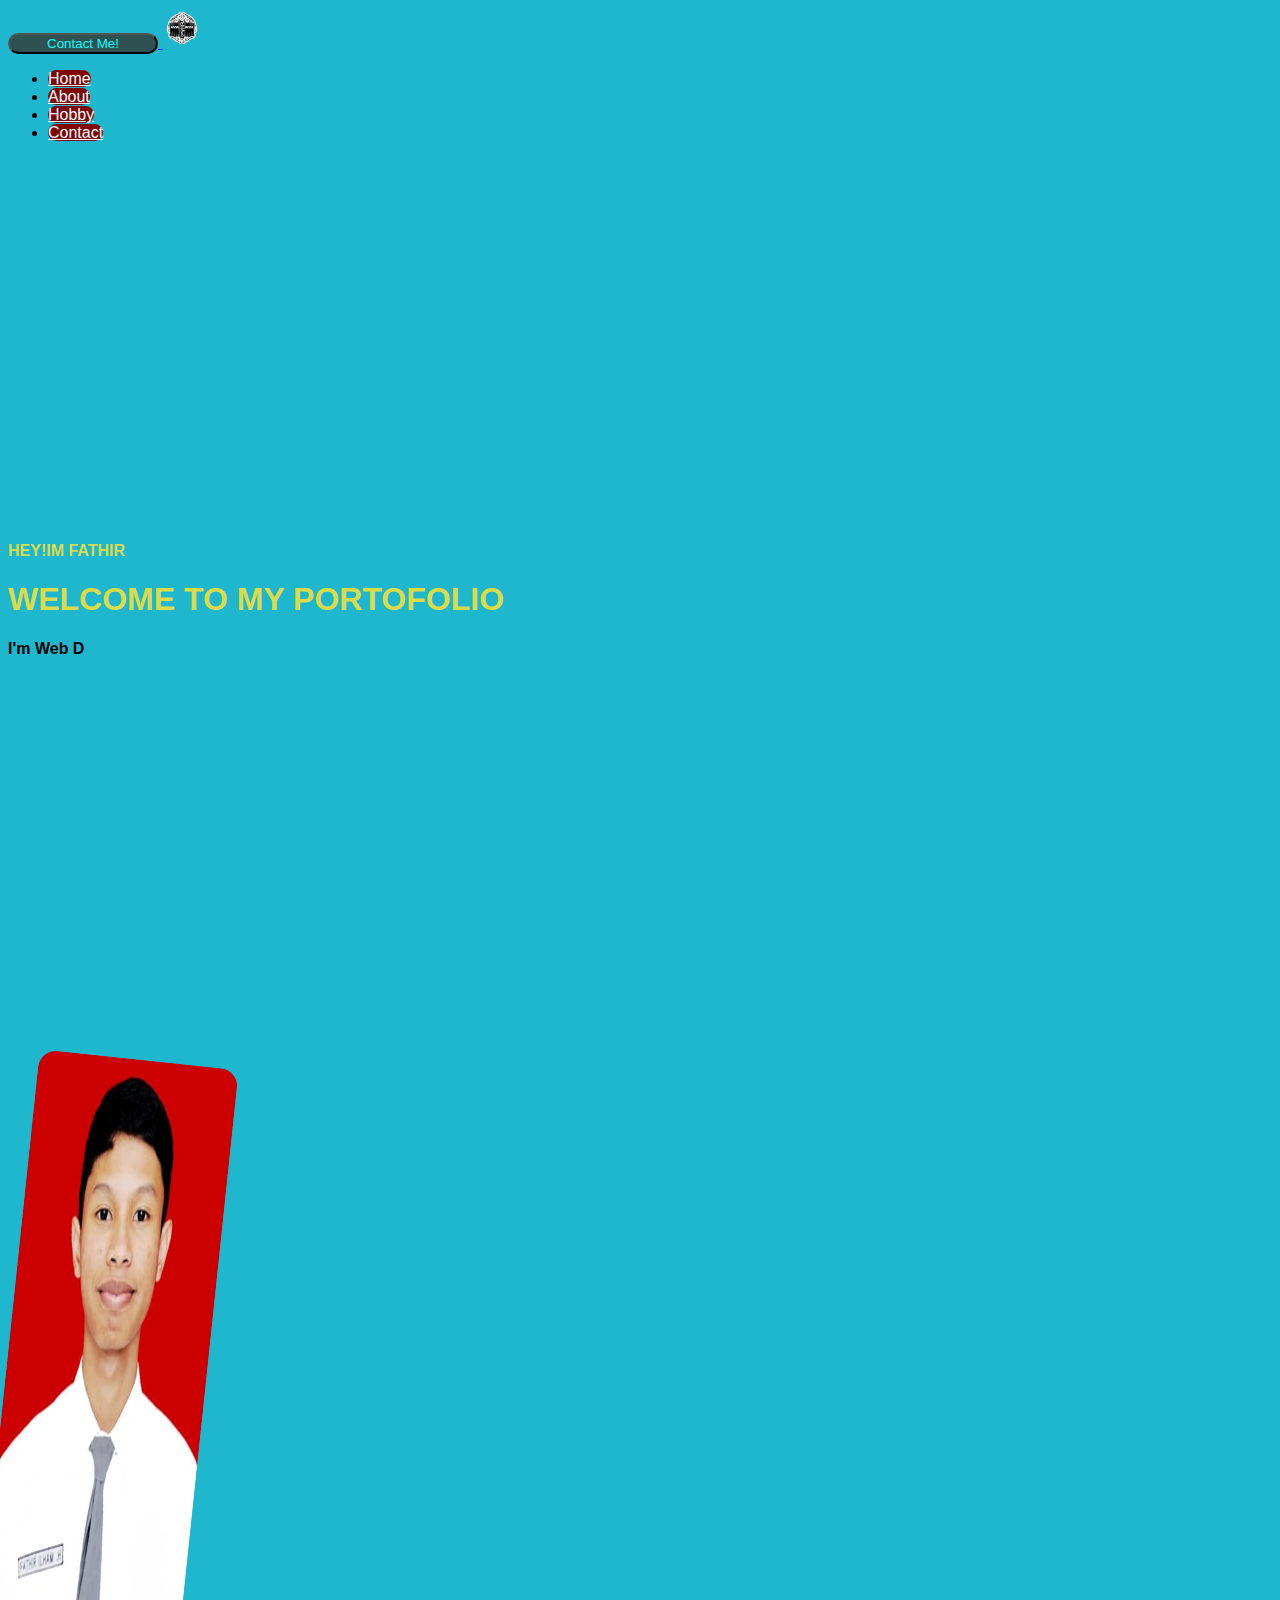
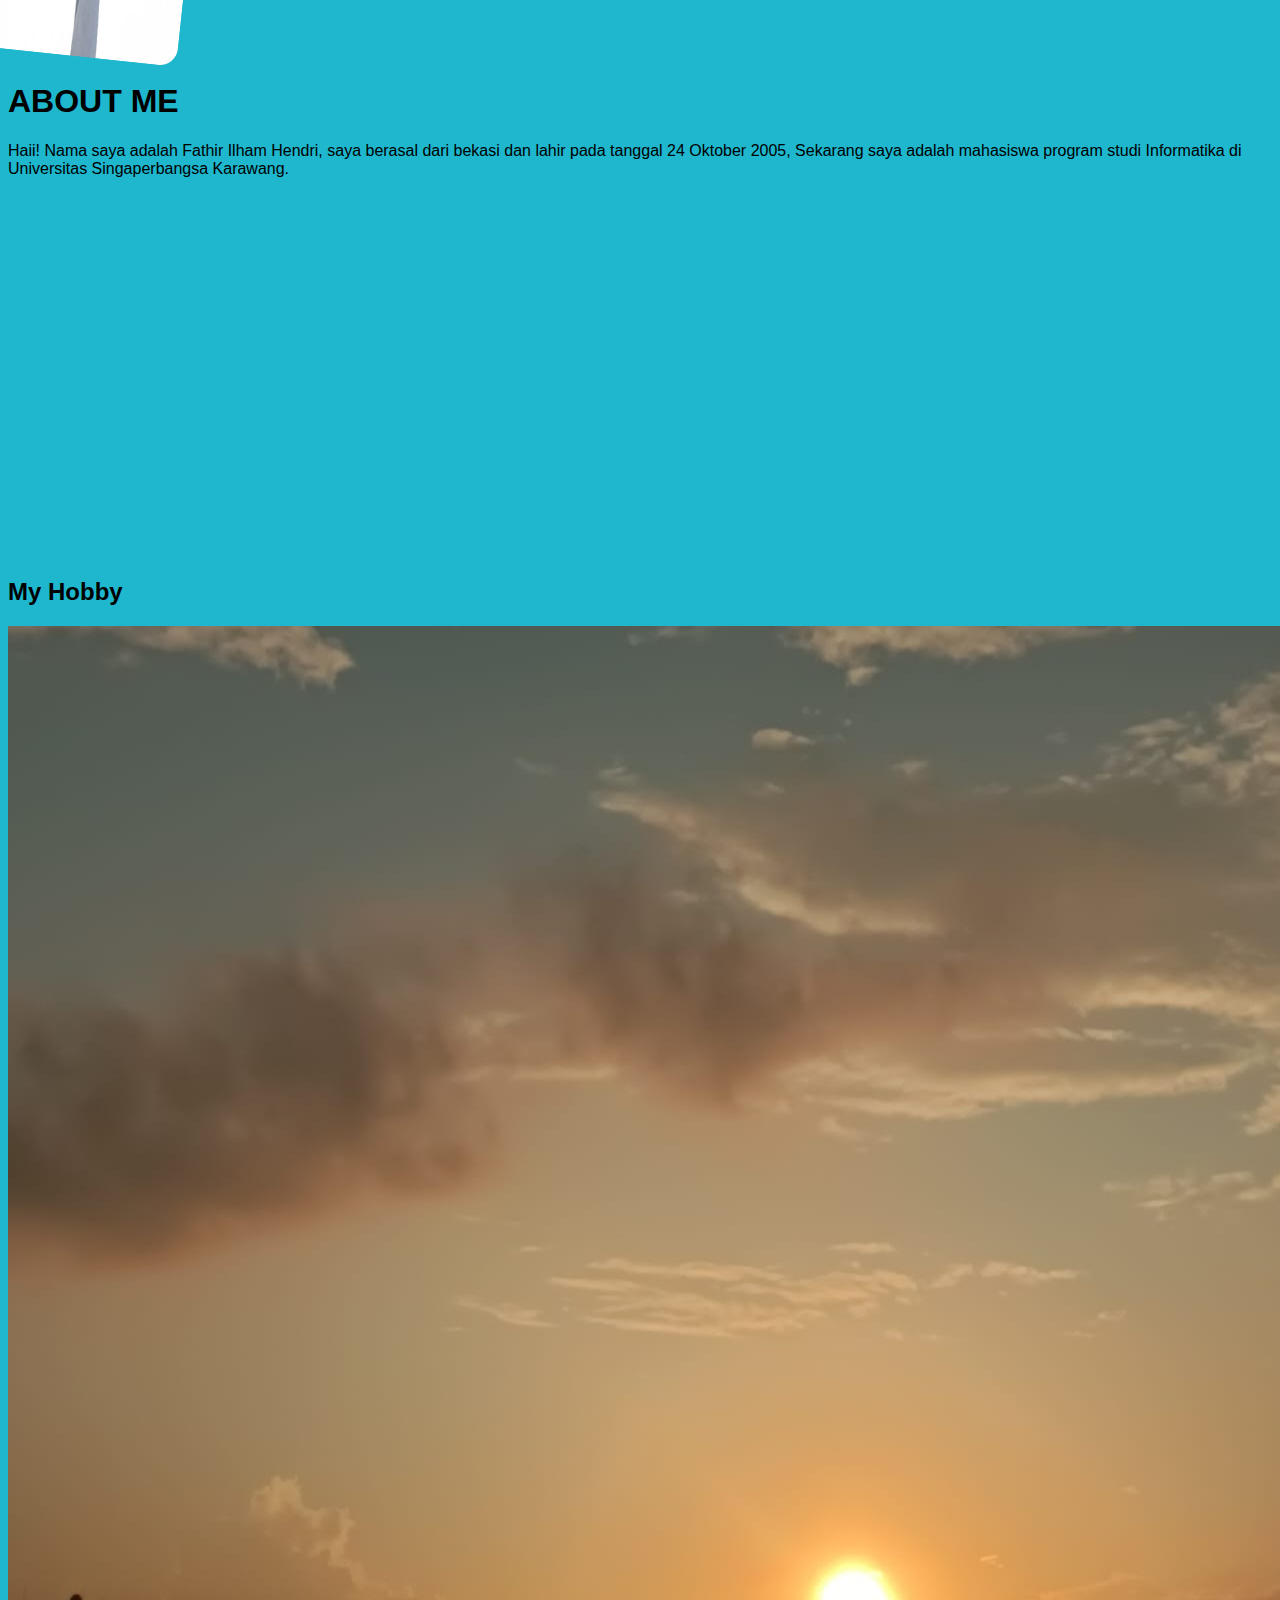
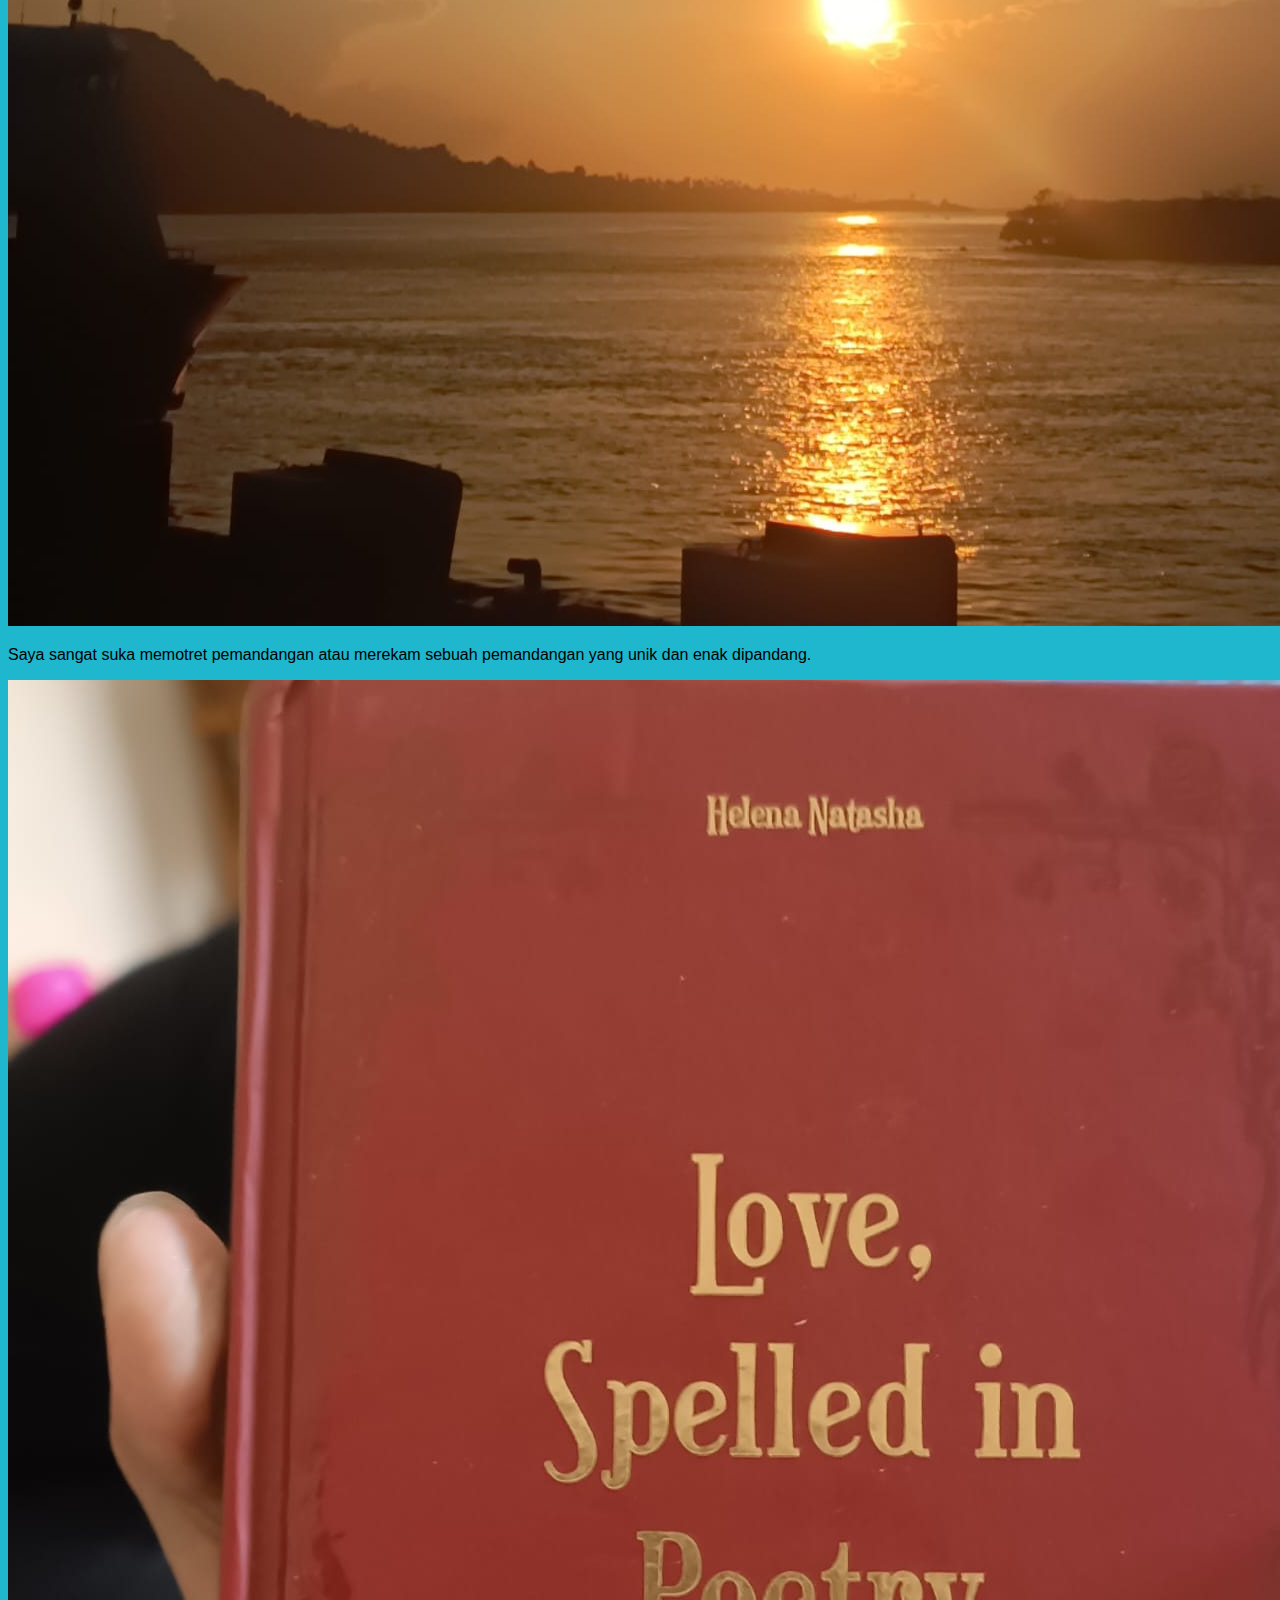
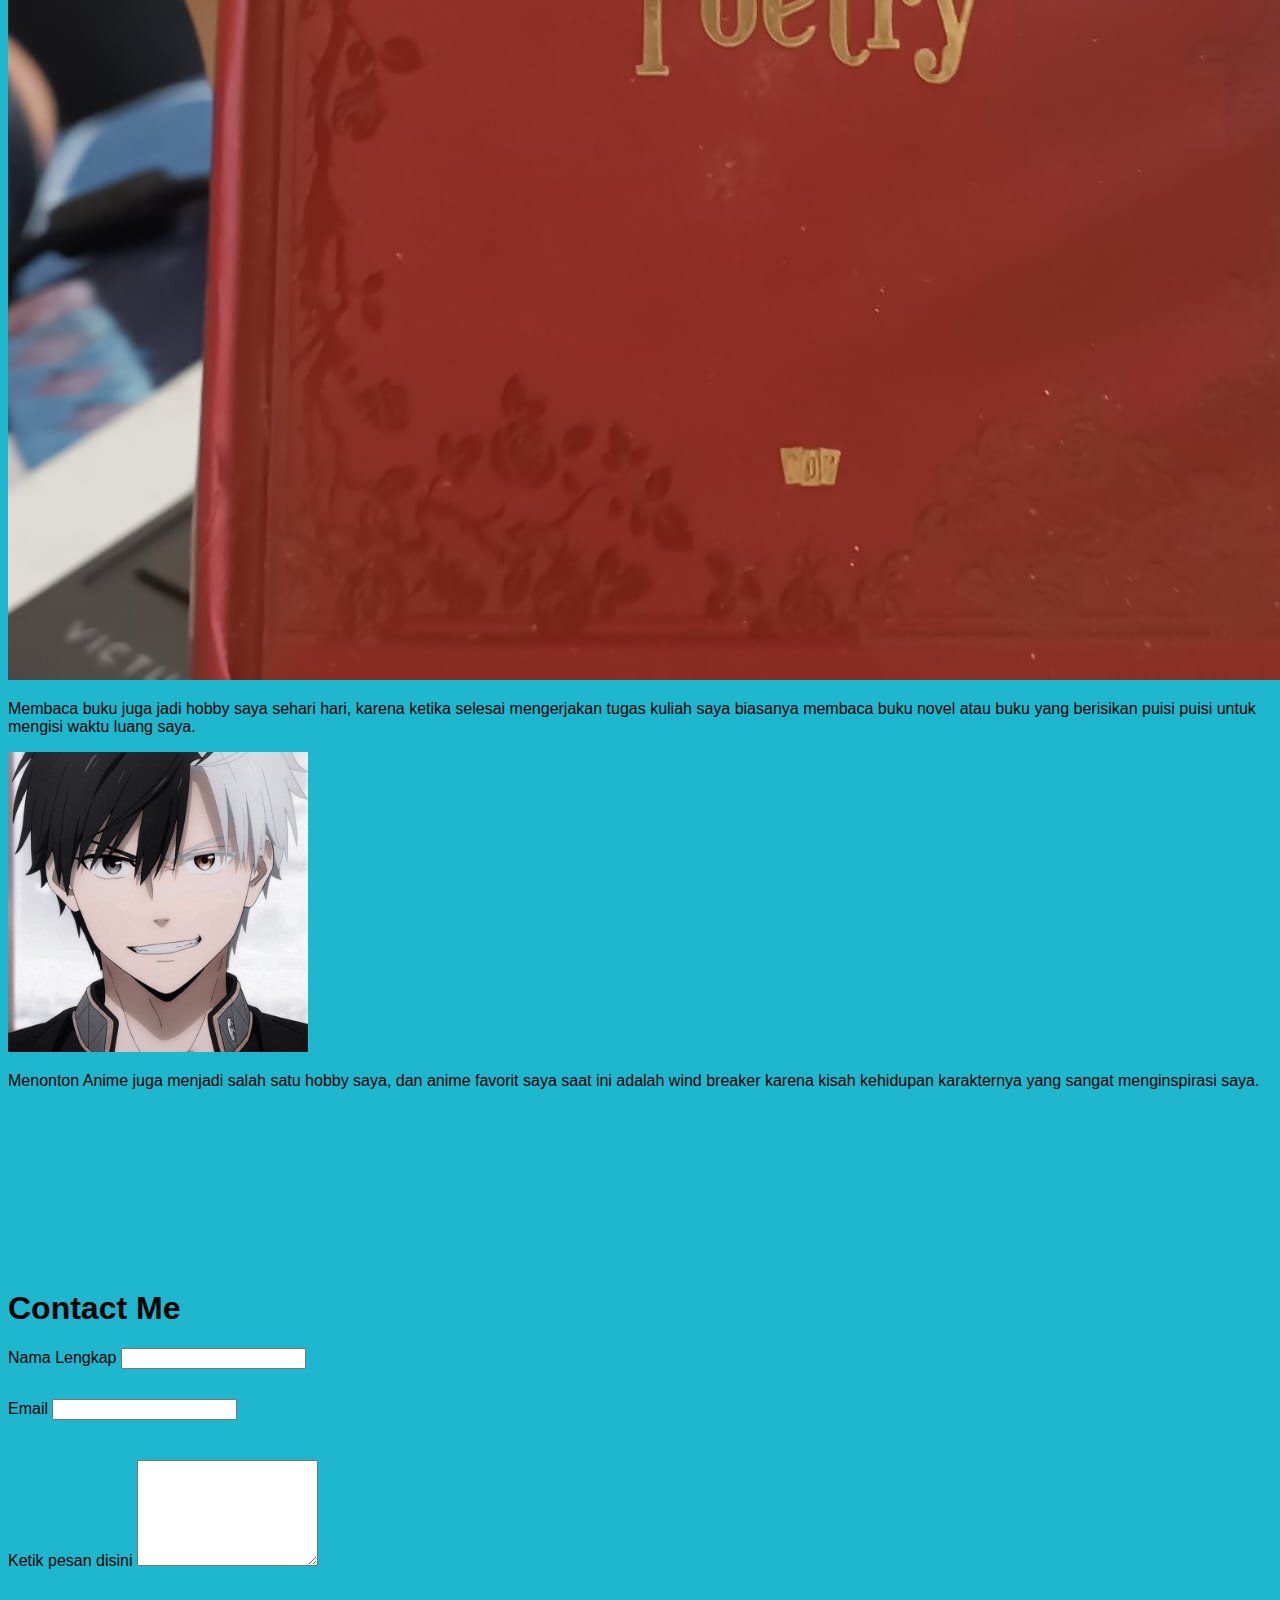
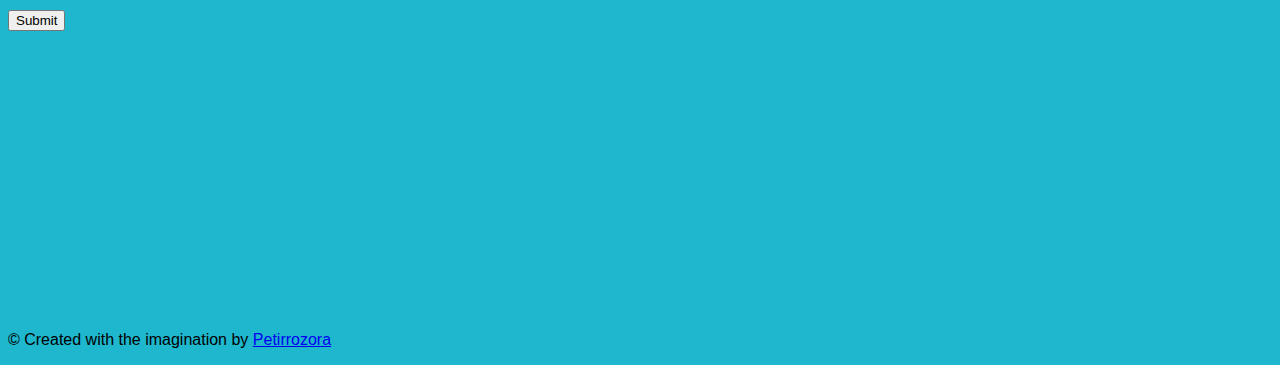
<file: index.html>
<!DOCTYPE html>
<html lang="en">

<head>
  <meta charset="UTF-8">
  <meta name="viewport" content="width=device-width, initial-scale=1.0">
  <link href="https://cdn.jsdelivr.net/npm/bootstrap@5.3.2/dist/css/bootstrap.min.css" rel="stylesheet"
    integrity="sha384-T3c6CoIi6uLrA9TneNEoa7RxnatzjcDSCmG1MXxSR1GAsXEV/Dwwykc2MPK8M2HN" crossorigin="anonymous">
  <script src="https://cdn.jsdelivr.net/npm/bootstrap@5.3.2/dist/js/bootstrap.bundle.min.js"
    integrity="sha384-C6RzsynM9kWDrMNeT87bh95OGNyZPhcTNXj1NW7RuBCsyN/o0jlpcV8Qyq46cDfL"
    crossorigin="anonymous"></script>
  <link rel="stylesheet" href="tes.css">
  <title>My Portfolio</title>

  <style>
    .bd-placeholder-img {
      font-size: 1.125rem;
      text-anchor: middle;
      -webkit-user-select: none;
      -moz-user-select: none;
      user-select: none;
    }

    @media (min-width: 768px) {
      .bd-placeholder-img-lg {
        font-size: 3.5rem;
      }
    }

    .b-example-divider {
      width: 100%;
      height: 3rem;
      background-color: rgba(0, 0, 0, 0.1);
      border: solid rgba(0, 0, 0, .15);
      border-width: 1px 0;
      box-shadow: inset 0 .5em 1.5em rgba(0, 0, 0, .1), inset 0 .125em .5em rgba(0, 0, 0, .15);
    }

    .b-example-vr {
      flex-shrink: 0;
      width: 1.5rem;
      height: 100vh;
    }

    .bi {
      vertical-align: -.125em;
      fill: currentColor;
    }

    .nav-scroller {
      position: relative;
      z-index: 2;
      height: 2.75rem;
      overflow-y: hidden;
    }

    .nav-scroller .nav {
      display: flex;
      flex-wrap: nowrap;
      padding-bottom: 1rem;
      margin-top: -1px;
      overflow-x: auto;
      text-align: center;
      white-space: nowrap;
      -webkit-overflow-scrolling: touch;
    }

    .btn-bd-primary {
      --bd-violet-bg: #712cf9;
      --bd-violet-rgb: 112.520718, 44.062154, 249.437846;

      --bs-btn-font-weight: 600;
      --bs-btn-color: var(--bs-white);
      --bs-btn-bg: var(--bd-violet-bg);
      --bs-btn-border-color: var(--bd-violet-bg);
      --bs-btn-hover-color: var(--bs-white);
      --bs-btn-hover-bg: #6528e0;
      --bs-btn-hover-border-color: #6528e0;
      --bs-btn-focus-shadow-rgb: var(--bd-violet-rgb);
      --bs-btn-active-color: var(--bs-btn-hover-color);
      --bs-btn-active-bg: #5a23c8;
      --bs-btn-active-border-color: #5a23c8;
    }

    .bd-mode-toggle {
      z-index: 1500;
    }

    .bd-mode-toggle .dropdown-menu .active .bi {
      display: block !important;
    }
  </style>
</head>

<body style="font-family: Verdana, Geneva, Tahoma, sans-serif;">

  <!-- Navbar -->
  <div class="container">
    <header
      class="d-flex flex-wrap align-items-center justify-content-center justify-content-md-between py-3 mb-4 border-bottom">
      <div class="col-md-4 text-start">
        <a href="https://api.whatsapp.com/send/?phone=%2B6281282390784&text&type=phone_number&app_absent=0">
          <button type="button" class="btn me-2"
            style="background-color: rgb(47, 81, 81);color:aqua; border-radius: 28px; width: 150px;">
            Contact Me!
          </button>
        </a>

        <img src="image-removebg-preview.png" width="40px" height="40px">

        

      </div>
      <ul class="nav col-12 col-md-auto mb-2 justify-content-center mb-md-0">
        <li><a href="#home" class="nav-link px-3" style="background-color: rgb(128, 5, 5);color:azure; border-radius: 30px; width: 80px;">Home</a></li>
        <li><a href="#about" class="nav-link px-3" style="background-color: rgb(128, 5, 5);color:azure; border-radius: 30px; width: 80px;">About</a></li>

        <li><a href="#service" class="nav-link px-3" style="background-color: rgb(128, 5, 5);color:azure; border-radius: 30px; width: 80px;">Hobby</a></li>
        <li><a href="#feature" class="nav-link px-3" style="background-color: rgb(128, 5, 5);color:azure; border-radius: 30px; width: 95px;">Contact</a></li>
      </ul>

  </div>





  </header>
  </div>






  <!-- Hero -->
  <div class="px-4 py-5 text-center" style="margin-top: 400px; margin-bottom: 180px;" id="home">
    <p class="lead" style="font-weight: 600; color:rgb(219, 219, 74) ;">HEY!IM FATHIR</p>
    <h1 class="display-4 fw-bold" style="color: rgb(219, 219, 74);">WELCOME TO MY PORTOFOLIO</h1>
    <div class="col-lg-6 mx-auto">
      <p class="lead mb-4" style="font-weight: 600;">I'm
        <span class="txt-rotate" data-period="700"
          data-rotate='[ "Web Developer.", "Copy Writer.", "Freelancer", "Live Streamer"]'></span>
      </p>
      <!-- <div class="d-grid gap-2 d-sm-flex justify-content-sm-center">
            <button type="button" class="btn btn-primary btn-lg px-4 gap-3">Primary button</button>
            <button type="button" class="btn btn-outline-secondary btn-lg px-4">Secondary</button>
          </div> -->
    </div>
  </div>

  <!-- ABOUT -->
  <div style="margin-top: 400px;"></div>
  <div class="container col-xxl-8 px-4 py-5" id="about">
    <div class="row flex-lg-row-reverse align-items-center g-5 py-5">
      <div class="col-10 col-sm-8 col-lg-6">
        <img src="WhatsApp Image 2024-06-02 at 11.03.15_893736b4 copy 2.jpg" class="d-block mx-lg-auto img-fluid"
          alt="Bootstrap Themes" width="200px" height="600px" loading="lazy" style="border-radius: 18px; rotate: 6deg;">
      </div>
      <div class="col-lg-6">
        <h1 class=" display-5 lh-1 mb-3 ">ABOUT ME</h1>
        <p class="lead">Haii! Nama saya adalah Fathir Ilham Hendri, saya berasal dari bekasi dan lahir pada
          tanggal 24 Oktober 2005, Sekarang saya adalah mahasiswa program studi Informatika di Universitas
          Singaperbangsa Karawang. </p>
      </div>

      <!-- Download CV -->
      <div style="margin-top: 400px;">
        <div id="service">
          <div class="container">
            <div class="row text-center text-black mb-4">
              <div class="col" data-aos="fade-down">
                <h2>My Hobby</h2>
              </div>
            </div>
          </div>


          <div class="row">
            <div class="col-md-4 mb-3">
              <div class="card" data-aos="fade-zoom-in" data-aos-easing="ease-in-back" data-aos-delay="300"
                data-aos-offset="0">
                <img src="WhatsApp Image 2024-06-03 at 13.41.35_2b04906f.jpg" class="card-img-top" alt="Hobby 1" />
                <div class="card-body">
                  <p class="card-text">
                    Saya sangat suka memotret pemandangan atau merekam sebuah pemandangan yang unik dan enak
                    dipandang.
                  </p>
                </div>
              </div>
            </div>

            <div class="col-md-4 mb-3">
              <div class="card" data-aos="fade-zoom-in" data-aos-easing="ease-in-back" data-aos-delay="300"
                data-aos-offset="0">
                <img src="WhatsApp Image 2024-06-03 at 14.34.13_1d2d7a0b.jpg" class="card-img-top" alt="Hobby 2" />
                <div class="card-body">
                  <p class="card-text">
                    Membaca buku juga jadi hobby saya sehari hari, karena ketika selesai mengerjakan tugas kuliah
                    saya biasanya membaca buku novel atau buku yang berisikan puisi puisi untuk mengisi waktu luang
                    saya.
                  </p>
                </div>
              </div>
            </div>

            <div class="col-md-4 mb-3">
              <div class="card" data-aos="fade-zoom-in" data-aos-easing="ease-in-back" data-aos-delay="300"
                data-aos-offset="0">
                <img src="𝘚𝘢𝘬𝘶𝘳𝘢.jpeg" class="card-img-top" alt="Hobby 3" height="300px" />
                <div class="card-body">
                  <p class="card-text">
                    Menonton Anime juga menjadi salah satu hobby saya, dan anime favorit saya saat ini
                    adalah wind breaker karena kisah kehidupan karakternya yang sangat menginspirasi saya.
                  </p>
                </div>
              </div>
            </div>
          </div>
        </div>
      </div>


      <!-- Feature -->
      <div style="margin-top: 200px;">
        <div id="feature">
          <div class="pt-6 container m-0 ">
            <h1 class="text-center pb-3">Contact Me</h1>
            <div class="d-flex justify-content-center">
              <form class="w-75">
                <div class="form-group">
                  <label for="exampleInputEmail1">Nama Lengkap</label>
                  <input type="email" class="form-control" id="exampleInputEmail1" aria-describedby="emailHelp">
                </div>

                <div style="margin-top: 30px;">
                  <label for="exampleInputPassword1">Email</label>
                  <input type="password" class="form-control" id="exampleInputPassword1">
                </div>

                <div style="margin-top: 40px;">
                  <label for="floatingTextarea2">Ketik pesan disini</label>
                  <textarea class="form-control" id="floatingTextarea2" style="height: 100px"></textarea>
                </div>
                <div style="margin-top: 40px ;"></div>
                <button type="submit" class="btn btn-primary">Submit</button>
              </form>
            </div>
          </div>
        </div>
      </div>

      <!-- footer -->

      <div class="container">
        <footer class="py-3" style="margin-top: 300px">

          <p class="text-center text-body-secondary">&copy; Created with the imagination by
            <a href="https://www.instagram.com/its.fathirrrr24/" class="text-black">Petirrozora</a>
          </p>
        </footer>


        <script src="https://cdn.jsdelivr.net/npm/@popperjs/core@2.11.8/dist/umd/popper.min.js"
          integrity="sha384-I7E8VVD/ismYTF4hNIPjVp/Zjvgyol6VFvRkX/vR+Vc4jQkC+hVqc2pM8ODewa9r"
          crossorigin="anonymous"></script>
        <script src="https://cdn.jsdelivr.net/npm/bootstrap@5.3.2/dist/js/bootstrap.min.js"
          integrity="sha384-BBtl+eGJRgqQAUMxJ7pMwbEyER4l1g+O15P+16Ep7Q9Q+zqX6gSbd85u4mG4QzX+"
          crossorigin="anonymous"></script>
        <script>
          var TxtRotate = function (el, toRotate, period) {
            this.toRotate = toRotate;
            this.el = el;
            this.loopNum = 0;
            this.period = parseInt(period, 10) || 1100;
            this.txt = '';
            this.tick();
            this.isDeleting = false;
          };

          TxtRotate.prototype.tick = function () {
            var i = this.loopNum % this.toRotate.length;
            var fullTxt = this.toRotate[i];

            if (this.isDeleting) {
              this.txt = fullTxt.substring(0, this.txt.length - 1);
            } else {
              this.txt = fullTxt.substring(0, this.txt.length + 1);
            }

            this.el.innerHTML = '<span class="wrap">' + this.txt + '</span>';

            var that = this;
            var delta = 200 - Math.random() * 100;

            if (this.isDeleting) {
              delta /= 2;
            }

            if (!this.isDeleting && this.txt === fullTxt) {
              delta = this.period;
              this.isDeleting = true;
            } else if (this.isDeleting && this.txt === '') {
              this.isDeleting = false;
              this.loopNum++;
              delta = 500;
            }

            setTimeout(function () {
              that.tick();
            }, delta);
          };

          window.onload = function () {
            var elements = document.getElementsByClassName('txt-rotate');
            for (var i = 0; i < elements.length; i++) {
              var toRotate = elements[i].getAttribute('data-rotate');
              var period = elements[i].getAttribute('data-period');
              if (toRotate) {
                new TxtRotate(elements[i], JSON.parse(toRotate), period);
              }
            }
          }; 
        </script>
</body>

</html>
</file>
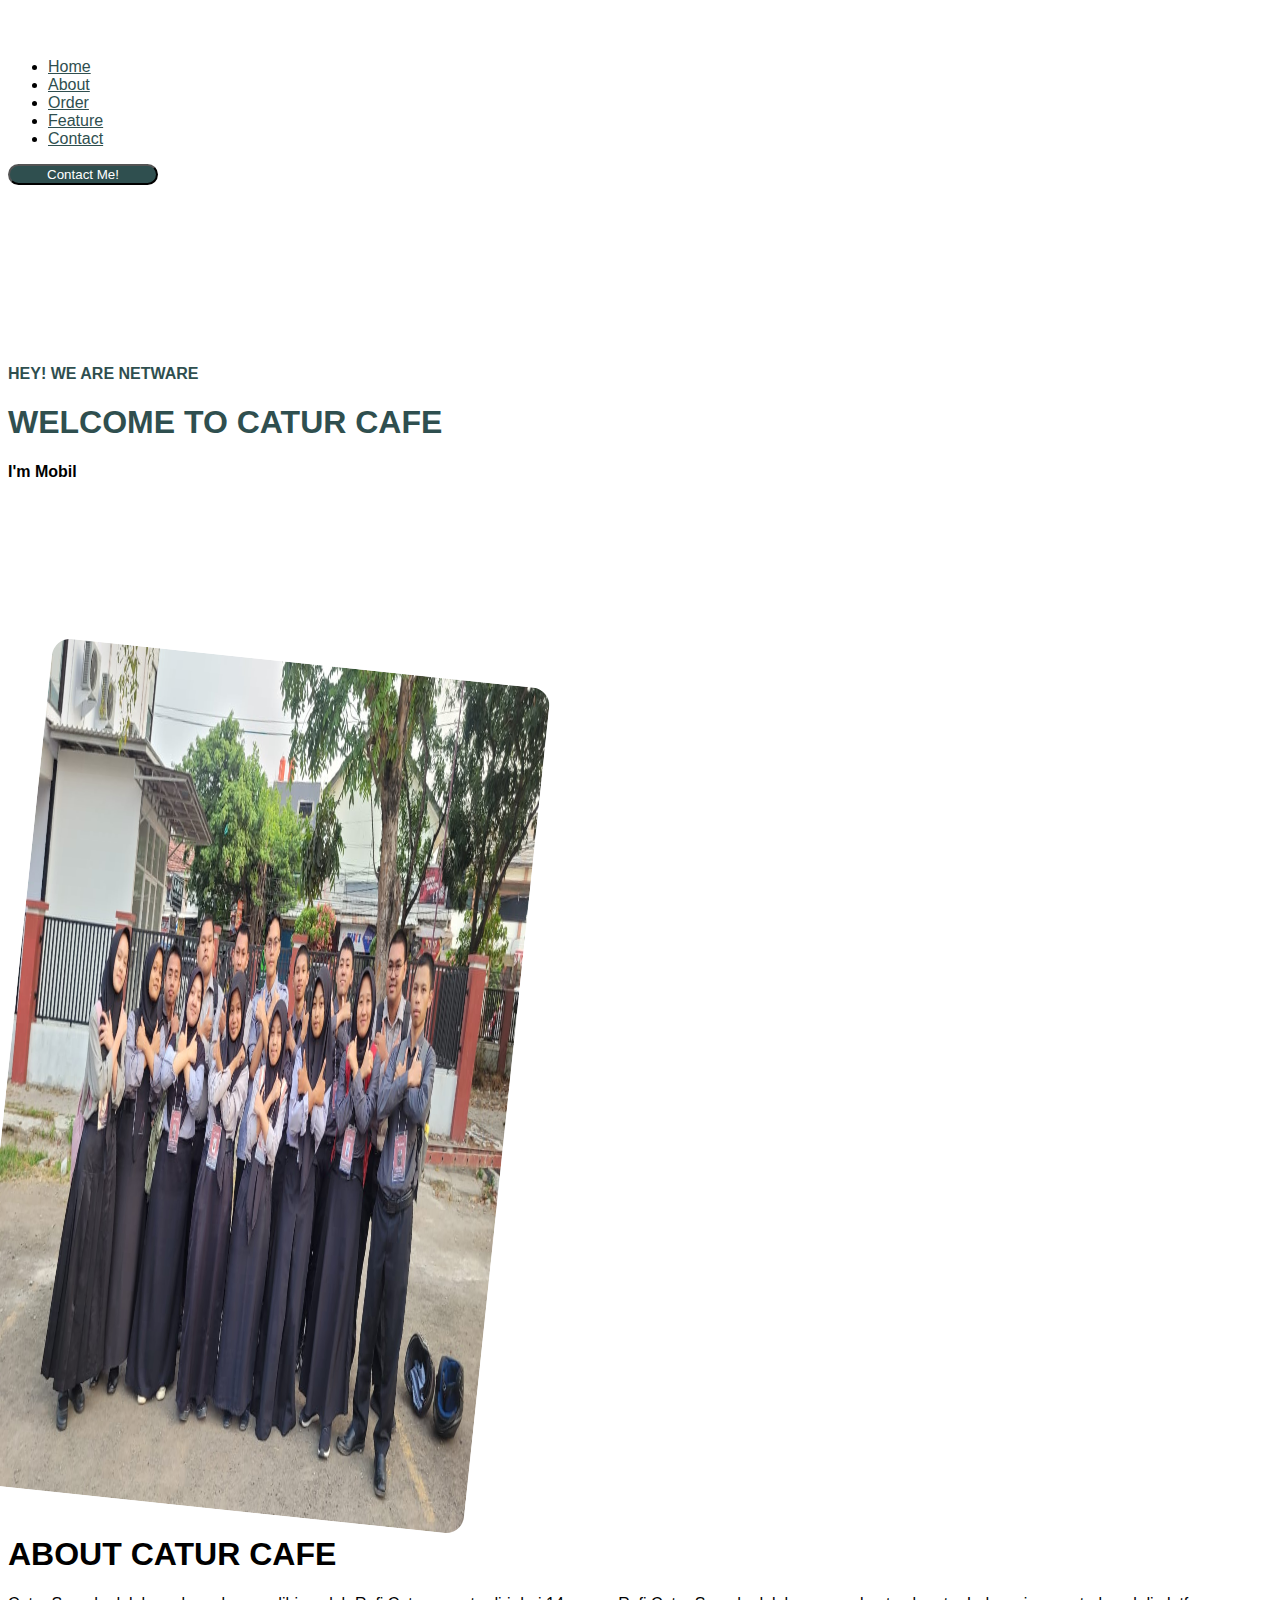
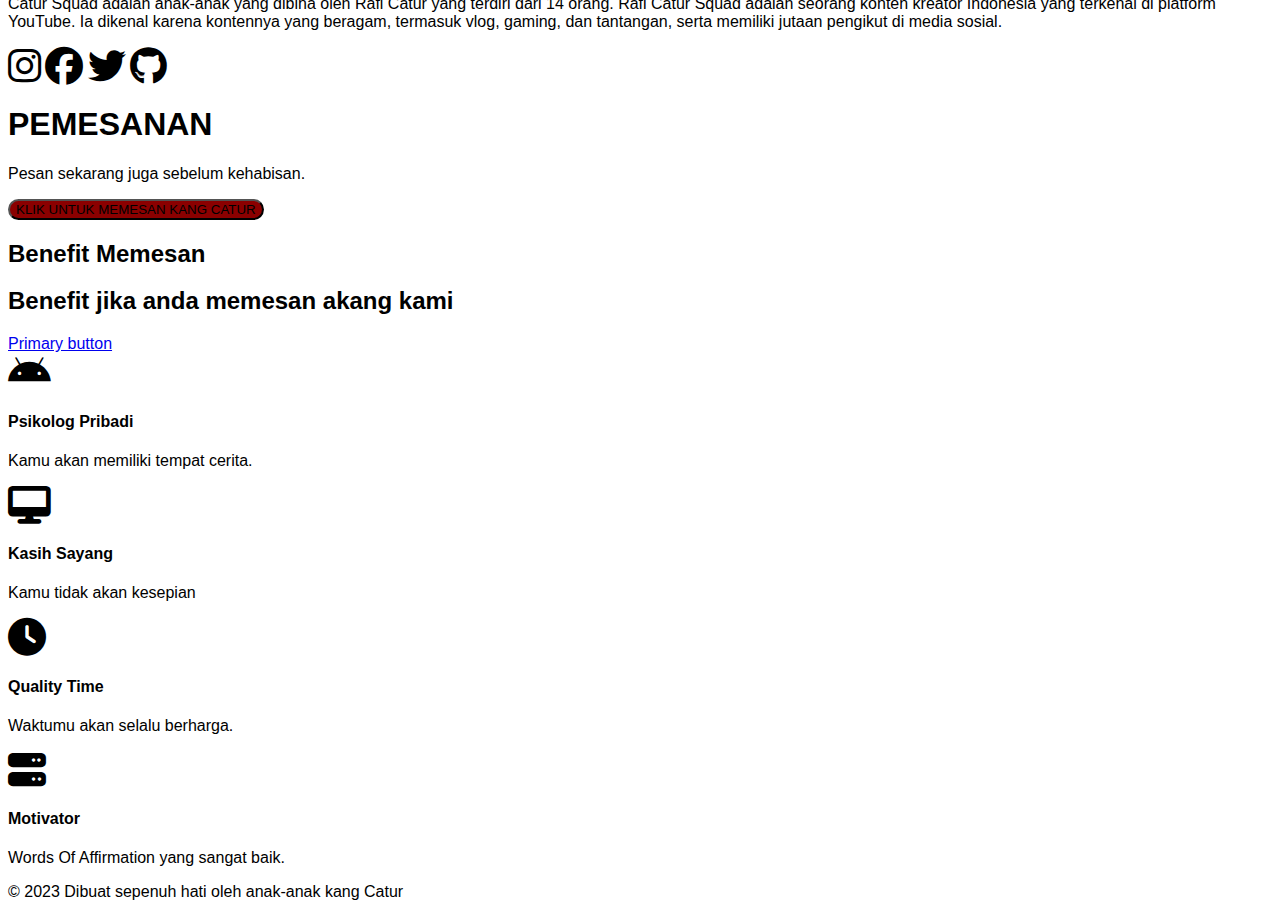
<file: backup.html>
<!DOCTYPE html>
<html lang="en">

<head>
    <meta charset="UTF-8">
    <meta name="viewport" content="width=device-width, initial-scale=1.0">
    <link href="https://cdn.jsdelivr.net/npm/bootstrap@5.3.2/dist/css/bootstrap.min.css" rel="stylesheet"
        integrity="sha384-T3c6CoIi6uLrA9TneNEoa7RxnatzjcDSCmG1MXxSR1GAsXEV/Dwwykc2MPK8M2HN" crossorigin="anonymous">
    <script src="https://cdn.jsdelivr.net/npm/bootstrap@5.3.2/dist/js/bootstrap.bundle.min.js"
        integrity="sha384-C6RzsynM9kWDrMNeT87bh95OGNyZPhcTNXj1NW7RuBCsyN/o0jlpcV8Qyq46cDfL"
        crossorigin="anonymous"></script>
    <link rel="stylesheet" href="https://cdnjs.cloudflare.com/ajax/libs/font-awesome/6.4.2/css/all.min.css">
    <title>My Portfolio</title>

    <style>
        .bd-placeholder-img {
            font-size: 1.125rem;
            text-anchor: middle;
            -webkit-user-select: none;
            -moz-user-select: none;
            user-select: none;
        }

        @media (min-width: 768px) {
            .bd-placeholder-img-lg {
                font-size: 3.5rem;
            }
        }

        .b-example-divider {
            width: 100%;
            height: 3rem;
            background-color: rgba(0, 0, 0, .1);
            border: solid rgba(0, 0, 0, .15);
            border-width: 1px 0;
            box-shadow: inset 0 .5em 1.5em rgba(0, 0, 0, .1), inset 0 .125em .5em rgba(0, 0, 0, .15);
        }

        .b-example-vr {
            flex-shrink: 0;
            width: 1.5rem;
            height: 100vh;
        }

        .bi {
            vertical-align: -.125em;
            fill: currentColor;
        }

        .nav-scroller {
            position: relative;
            z-index: 2;
            height: 2.75rem;
            overflow-y: hidden;
        }

        .nav-scroller .nav {
            display: flex;
            flex-wrap: nowrap;
            padding-bottom: 1rem;
            margin-top: -1px;
            overflow-x: auto;
            text-align: center;
            white-space: nowrap;
            -webkit-overflow-scrolling: touch;
        }

        .btn-bd-primary {
            --bd-violet-bg: #712cf9;
            --bd-violet-rgb: 112.520718, 44.062154, 249.437846;

            --bs-btn-font-weight: 600;
            --bs-btn-color: var(--bs-white);
            --bs-btn-bg: var(--bd-violet-bg);
            --bs-btn-border-color: var(--bd-violet-bg);
            --bs-btn-hover-color: var(--bs-white);
            --bs-btn-hover-bg: #6528e0;
            --bs-btn-hover-border-color: #6528e0;
            --bs-btn-focus-shadow-rgb: var(--bd-violet-rgb);
            --bs-btn-active-color: var(--bs-btn-hover-color);
            --bs-btn-active-bg: #5a23c8;
            --bs-btn-active-border-color: #5a23c8;
        }

        .bd-mode-toggle {
            z-index: 1500;
        }

        .bd-mode-toggle .dropdown-menu .active .bi {
            display: block !important;
        }
    </style>
</head>

<body style="font-family: Verdana, Geneva, Tahoma, sans-serif;">

    <!-- Navbar -->
    <div class="container">
        <header
            class="d-flex flex-wrap align-items-center justify-content-center justify-content-md-between py-3 mb-4 border-bottom">
            <div class="col-md-3 mb-2 mb-md-0">
                <a href="/" class="d-inline-flex link-body-emphasis text-decoration-none">
                    <svg class="bi" width="40" height="32" role="img" aria-label="Bootstrap">
                        <use xlink:href="#bootstrap" />
                    </svg>
                </a>
            </div>

            <ul class="nav col-12 col-md-auto mb-2 justify-content-center mb-md-0">
                <li><a href="#home" class="nav-link px-3" style="color: darkslategray;">Home</a></li>
                <li><a href="#about" class="nav-link px-3" style="color: darkslategray;">About</a></li>
                <li><a href="#service" class="nav-link px-3" style="color: darkslategray;">Order</a></li>
                <li><a href="#feature" class="nav-link px-3" style="color: darkslategray;">Feature</a></li>
                <li><a href="#home" class="nav-link px-3" style="color: darkslategray;">Contact</a></li>

            </ul>

            <div class="col-md-3 text-end">
                <button type="button" class="btn me-2" style="background-color: darkslategray; border-radius: 28px; color: white; width: 150px;">Contact Me!</button>
                <!-- <button type="button" class="btn btn-primary">Sign-up</button> -->
            </div>
        </header>
    </div>


    <!-- Hero -->
    <div class="px-4 py-5 text-center" style="margin-top: 180px; margin-bottom: 180px;" id="home">
        <p class="lead" style="font-weight: 600; color: darkslategray;">HEY! WE ARE NETWARE</p>
        <h1 class="display-4 fw-bold" style="color: darkslategray;">WELCOME TO CATUR CAFE</h1>
        <div class="col-lg-6 mx-auto">
            <p class="lead mb-4" style="font-weight: 600;">I'm
                <span class="txt-rotate" data-period="700"
                    data-rotate='[ "Mobile Developer.", "Linux Activist.", "Freelancer", "Ex-Lead GDSC Unsika", "Bangkit Academy Graduate 23"]'></span>
            </p>
            <!-- <div class="d-grid gap-2 d-sm-flex justify-content-sm-center">
            <button type="button" class="btn btn-primary btn-lg px-4 gap-3">Primary button</button>
            <button type="button" class="btn btn-outline-secondary btn-lg px-4">Secondary</button>
          </div> -->
        </div>
    </div>

    <!-- ABOUT -->
    <div class="container col-xxl-8 px-4 py-5" id="about">
        <div class="row flex-lg-row-reverse align-items-center g-5 py-5">
          <div class="col-10 col-sm-8 col-lg-6">
            <img src="Netware.jpg" class="d-block mx-lg-auto img-fluid" alt="Bootstrap Themes" width="500px" height="850px" loading="lazy" style="border-radius: 18px; rotate: 6deg;">
          </div>
          <div class="col-lg-6">
            <h1 class="display-5 fw-bold text-body-emphasis lh-1 mb-3">ABOUT CATUR CAFE</h1>
            <p class="lead">Catur Squad adalah anak-anak yang dibina oleh Rafi Catur yang terdiri dari 14 orang. Rafi Catur Squad adalah seorang konten kreator Indonesia yang terkenal di platform YouTube. Ia dikenal karena kontennya yang beragam, termasuk vlog, gaming, dan tantangan, serta memiliki jutaan pengikut di media sosial. </p>
          </div>
            <div class="d-grid gap-2 d-md-flex justify0-content-md-start">
                <i class="fa-brands fa-instagram mx-2" style="font-size: 38px;"></i>
                <i class="fa-brands fa-facebook mx-2" style="font-size: 38px;"></i>
                <i class="fa-brands fa-twitter mx-2" style="font-size: 38px;"></i>
                <i class="fa-brands fa-github mx-2" style="font-size: 38px;"></i>
            </div>
        </div>
        </div>
      </div>

      <!-- Download CV -->
      <div class="px-4 py-5 my-5 text-center" id="service">
        <h1 class="display-5 fw-bold text-body-emphasis">PEMESANAN</h1>
        <div class="col-lg-6 mx-auto">
          <p class="lead mb-4">Pesan sekarang juga sebelum kehabisan.</p>
          <div class="d-grid gap-2 d-sm-flex justify-content-sm-center">
            <button type="button" class="btn btn-primary btn-lg px-4 gap-3" style="background-color: darkred; border-radius: 28px;">KLIK UNTUK MEMESAN KANG CATUR</button>
          </div>
        </div>
      </div>
      
      <!-- Feature -->
      <div class="container px-4 py-5" id="feature">
        <h2 class="pb-2 border-bottom">Benefit Memesan</h2>
    
        <div class="row row-cols-1 row-cols-md-2 align-items-md-center g-5 py-5">
          <div class="col d-flex flex-column align-items-start gap-2">
            <h2 class="fw-bold text-body-emphasis">Benefit jika anda memesan akang kami</h2>
            <p class="text-body-secondary"></p>
            <a href="#" class="btn btn-primary btn-lg">Primary button</a>
          </div>
    
          <div class="col">
            <div class="row row-cols-1 row-cols-sm-2 g-4">
              <div class="col d-flex flex-column gap-2">
                <i class="fa-brands fa-android mx-2" style="font-size: 38px;"></i>
                <h4 class="fw-semibold mb-0 text-body-emphasis">Psikolog Pribadi</h4>
                <p class="text-body-secondary">Kamu akan memiliki tempat cerita.</p>
              </div>
    
              <div class="col d-flex flex-column gap-2">
                <i class="fa-solid fa-desktop mx-2" style="font-size: 38px;"></i>
                <h4 class="fw-semibold mb-0 text-body-emphasis">Kasih Sayang</h4>
                <p class="text-body-secondary">Kamu tidak akan kesepian</p>
              </div>
    
              <div class="col d-flex flex-column gap-2">
                <i class="fa-solid fa-clock mx-2" style="font-size: 38px;"></i>
                <h4 class="fw-semibold mb-0 text-body-emphasis">Quality Time</h4>
                <p class="text-body-secondary">Waktumu akan selalu berharga.</p>
              </div>
    
              <div class="col d-flex flex-column gap-2">
                <i class="fa-solid fa-server mx-2" style="font-size: 38px;"></i>
                <h4 class="fw-semibold mb-0 text-body-emphasis">Motivator</h4>
                <p class="text-body-secondary">Words Of Affirmation yang sangat baik.</p>
              </div>
            </div>
          </div>
        </div>
      </div>


    <!-- footer -->

    <div class="container">
        <footer class="py-3 my-4">

            <p class="text-center text-body-secondary">&copy; 2023 Dibuat sepenuh hati oleh anak-anak kang Catur</p>
        </footer>


        <script src="https://cdn.jsdelivr.net/npm/@popperjs/core@2.11.8/dist/umd/popper.min.js"
            integrity="sha384-I7E8VVD/ismYTF4hNIPjVp/Zjvgyol6VFvRkX/vR+Vc4jQkC+hVqc2pM8ODewa9r"
            crossorigin="anonymous"></script>
        <script src="https://cdn.jsdelivr.net/npm/bootstrap@5.3.2/dist/js/bootstrap.min.js"
            integrity="sha384-BBtl+eGJRgqQAUMxJ7pMwbEyER4l1g+O15P+16Ep7Q9Q+zqX6gSbd85u4mG4QzX+"
            crossorigin="anonymous"></script>
        <script>
            var TxtRotate = function (el, toRotate, period) {
                this.toRotate = toRotate;
                this.el = el;
                this.loopNum = 0;
                this.period = parseInt(period, 10) || 1100;
                this.txt = '';
                this.tick();
                this.isDeleting = false;
            };

            TxtRotate.prototype.tick = function () {
                var i = this.loopNum % this.toRotate.length;
                var fullTxt = this.toRotate[i];

                if (this.isDeleting) {
                    this.txt = fullTxt.substring(0, this.txt.length - 1);
                } else {
                    this.txt = fullTxt.substring(0, this.txt.length + 1);
                }

                this.el.innerHTML = '<span class="wrap">' + this.txt + '</span>';

                var that = this;
                var delta = 200 - Math.random() * 100;

                if (this.isDeleting) {
                    delta /= 2;
                }

                if (!this.isDeleting && this.txt === fullTxt) {
                    delta = this.period;
                    this.isDeleting = true;
                } else if (this.isDeleting && this.txt === '') {
                    this.isDeleting = false;
                    this.loopNum++;
                    delta = 500;
                }

                setTimeout(function () {
                    that.tick();
                }, delta);
            };

            window.onload = function () {
                var elements = document.getElementsByClassName('txt-rotate');
                for (var i = 0; i < elements.length; i++) {
                    var toRotate = elements[i].getAttribute('data-rotate');
                    var period = elements[i].getAttribute('data-period');
                    if (toRotate) {
                        new TxtRotate(elements[i], JSON.parse(toRotate), period);
                    }
                }
            }; 
        </script>
</body>

</html>
</file>
<file: tes.css>
body {
    background-color:rgb(30, 183, 206);
}

h1 {
    color: hsl(0, 0%, 0%);
}

p {
    font-size: 16px;

}

button:hover{
    color: azure;
}
</file>
